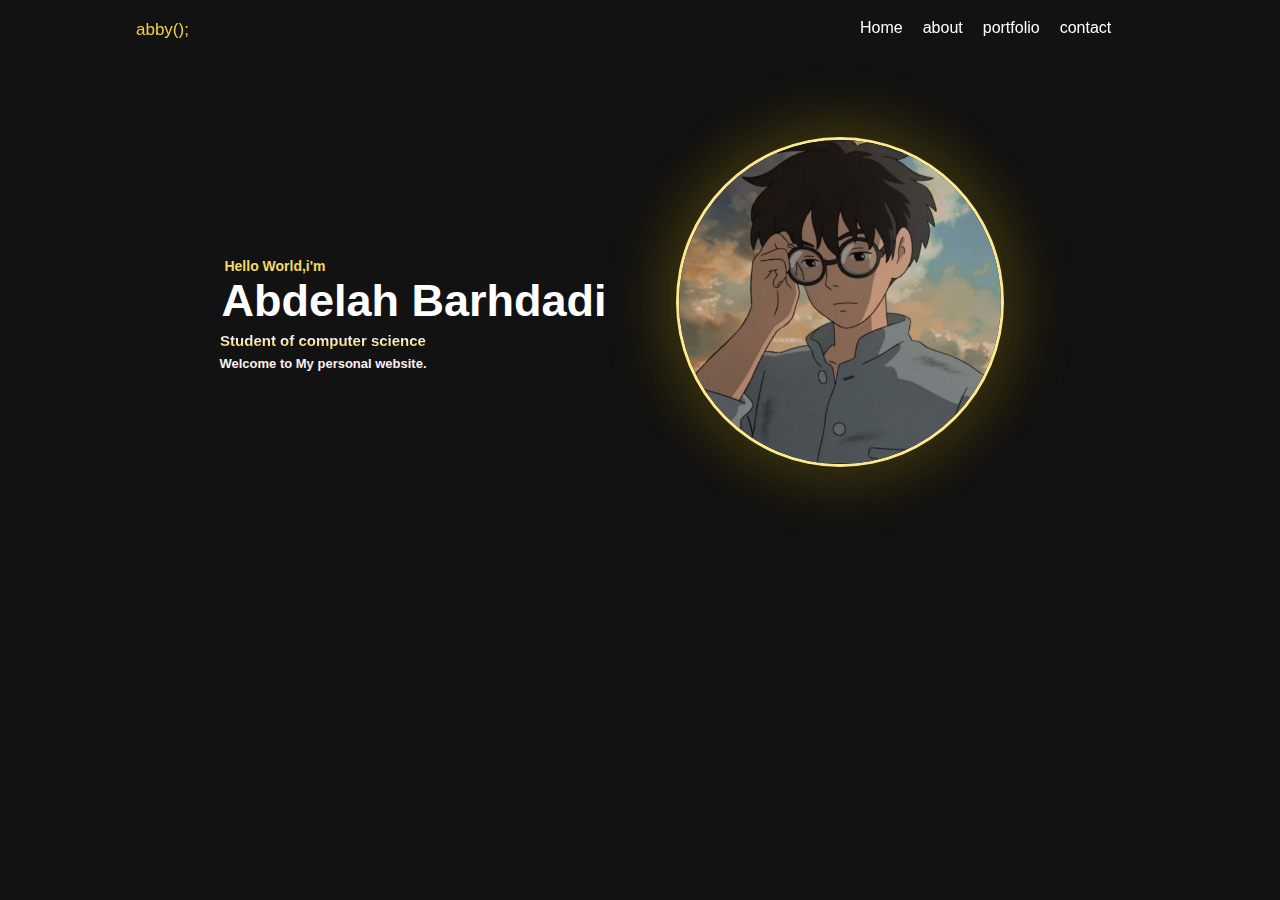
<file: index.html>
<!DOCTYPE html>
<html>
<head>
    <meta charset='utf-8'>
    <meta http-equiv='X-UA-Compatible' content='IE=edge'>
    <title>home</title>
    <meta name='viewport' content='width=device-width, initial-scale=1'>
    <link rel='stylesheet' type='text/css' media='screen' href='css/index.css'>
    
</head>
<body>
    <header>
        <p id="initial">abby();</p>
        <ol>
            <li><a href="index.html">Home</a></li>
            <li><a href="about.html">about</a></li>
            <li><a href="portfolio.html">portfolio</a></li>
            <li><a href="contacts.html">contact</a></li>
        </ol>
    </header>
    <center>
        <div id="fixmobile">
    <div id="profile">

    <div id="descrizione">
        <h4> Hello World,i'm</h3>
        <h1 id="title">Abdelah Barhdadi</h1>
        <h3>Student of computer science</h3>
        <h4 id="h4b">Welcome to My personal website.</h4>
        </div>
        <img src="assets/fotoProfilo.jpg" alt="immagine profilo" id="immagine">
        
    </div>
</div>
</center>

</body>
</html>
</file>
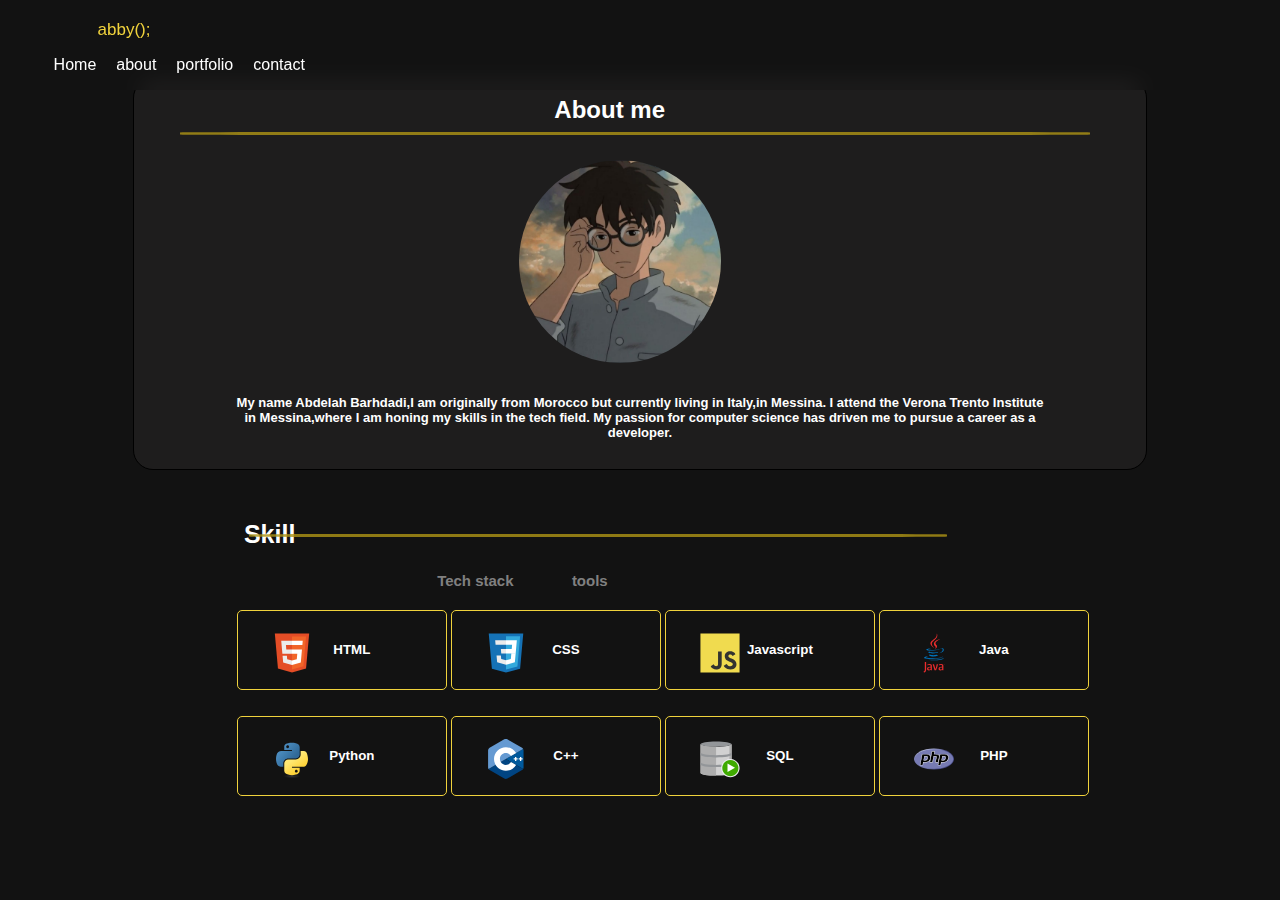
<file: about.html>
<!DOCTYPE html>
<html lang="en">
<head>
    <meta charset="UTF-8">
    <meta name="viewport" content="width=device-width, initial-scale=1.0">
    <title>About</title>
    <link rel='stylesheet' type='text/css' media='screen' href='css\about.css'>
</head>
<body>
    <header>
        <p id="initial">abby();</p>
        <ol>
            <li><a href="index.html">Home</a></li>
            <li><a href="about.html">about</a></li>
            <li><a href="portfolio.html">portfolio</a></li>
            <li><a href="contacts.html">contact</a></li>
        </ol>
    </header>
    <center>
   <div class="aboutme">
    <div id="title">
    <h2 id="h2am">About me</h2>
    <hr id="hrtitle">
    <img src="assets/fotoProfilo.jpg" alt="usr" id="usr">
    <p class="biografia">My name Abdelah Barhdadi,I am originally from Morocco but currently living in Italy,in Messina.
        I attend the Verona Trento Institute in Messina,where I am honing 
        my skills in the tech field. My passion for computer science has driven me to pursue a career
        as a developer.
    </p>
</div>
</div>
 
   <div class="skill">
    <h3>Skill</h3>
    <hr id="hrskill">
   
    <div id="buttonDiv">
    <button id="buttons1"  class="button" onclick="buttonOn('buttons1')">Tech stack</button>
    <button id="buttons2"  class="button" onclick="buttonOn('buttons2')">tools</button>
    </div>
</div>
<div class="panel">
    <div id="section1" >
       <button class="lang">
        <img class="imgIcon" src="icon/html5-original.svg" alt="html" height="40">
        <p>HTML</p>
        <p class="tooltip">intermediate</p>
    </button>
       <button class="lang">
        <img class="imgIcon" src="icon/css3-original.svg" alt="css" height="40">
        <p>CSS</p>
        <p class="tooltip">intermediate</p>
    </button>
       <button class="lang">
       <img class="imgIcon" src="icon/javascript-original.svg" alt="javascript"height="40">
       <p>Javascript</p>
       <p class="tooltip">beginner</p>
    </button>
       <button class="lang">
        <img class="imgIcon" src="icon/java-original-wordmark.svg" alt="java"height="40">
        <p>Java</p>
        <p class="tooltip">advanced</p>
       </button>
       <button class="lang">
        <img class="imgIcon" src="icon/python-original.svg" alt="python" height="40">
        <p>Python</p>
        <p class="tooltip">intermediate</p>
    </button>
       <button class="lang">
        <img class="imgIcon" src="icon/cplusplus-original.svg" alt="c++" height="40">
        <p>C++</p>
        <p class="tooltip">intermediate</p>
    </button>
       <button class="lang">
        <img class="imgIcon" src="icon/sqldeveloper-original.svg" alt="sql"height="40">
        <p>SQL</p>
        <p class="tooltip">beginner</p>
    </button>
    <button class="lang">
        <img class="imgIcon" src="icon/php-original.svg" alt="php"height="40">
        <p>PHP</p>
        <p class="tooltip">beginner</p>
    </button>

        
    </div>
    <div id="section2">
        <button class="lang">
            <img class="imgIcon" src="icon/mysql-original-wordmark.svg" alt="mysql" height="40">
            <p>MySql</p>
            <p class="tooltip">beginner</p>
        </button>
           <button class="lang">
            <img class="imgIcon" src="icon/github-original.svg" alt="github" height="40">
            <p>GitHub</p>
            <p class="tooltip">intermediate</p>
        </button>
           <button class="lang">
            <img class="imgIcon" src="icon/vscode-original.svg" alt="vscode"height="40">
            <p>vscode</p>
            <p class="tooltip">advanced</p>
        </button>
        <button class="lang">
            <img class="imgIcon" src="icon/intellij-original.svg" alt="intellij"height="40">
            <p>intellij</p>
            <p class="tooltip">advanced</p>
        </button>

    </div>
</div>

</center>
<script src="js/about.js"></script>
</body>
</html>
</file>
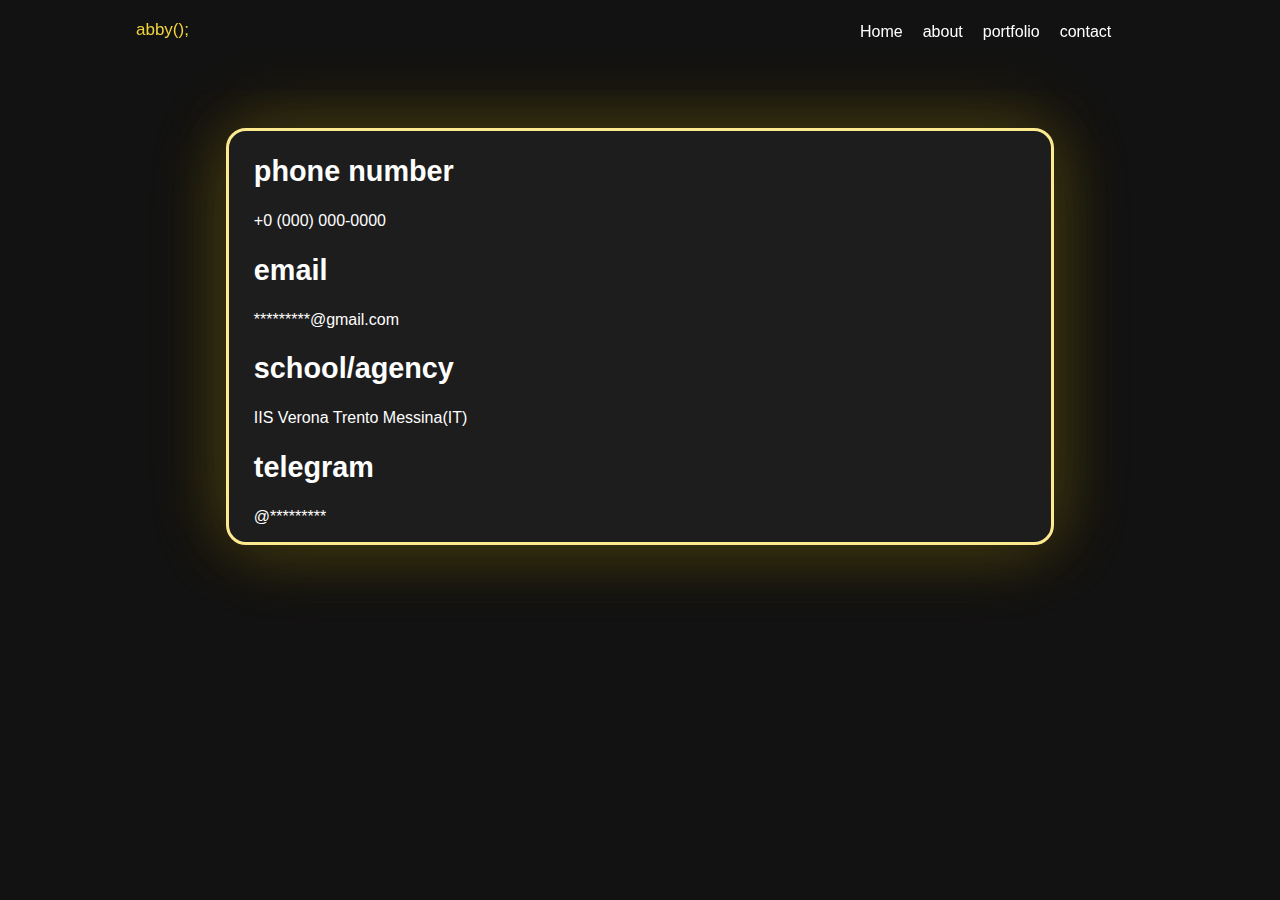
<file: contacts.html>
<!DOCTYPE html>
<html lang="en">
<head>
    <meta charset="UTF-8">
    <meta name="viewport" content="width=device-width, initial-scale=1.0">
    <title>contact</title>
    <link rel='stylesheet' type='text/css' media='screen' href='css\contact.css'>
</head>
<body>
    <header>
        <p id="initial">abby();</p>
        <ol>
            <li><a href="index.html">Home</a></li>
            <li><a href="about.html">about</a></li>
            <li><a href="portfolio.html">portfolio</a></li>
            <li><a href="contacts.html">contact</a></li>
        </ol>
    </header>
   
        <div id="all">
    <h2 class="param">phone number</h2>
    <p class="data">+0 (000) 000-0000</p>
    <h2 class="param">email</h2>
    <p class="data">*********@gmail.com</p>
    <h2 class="param">school/agency</h2>
    <p class="data">IIS Verona Trento Messina(IT)</p>
    <h2 class="param">telegram</h2>
    <p class="data">@*********</p>
</div>

</body>
</html>
</file>
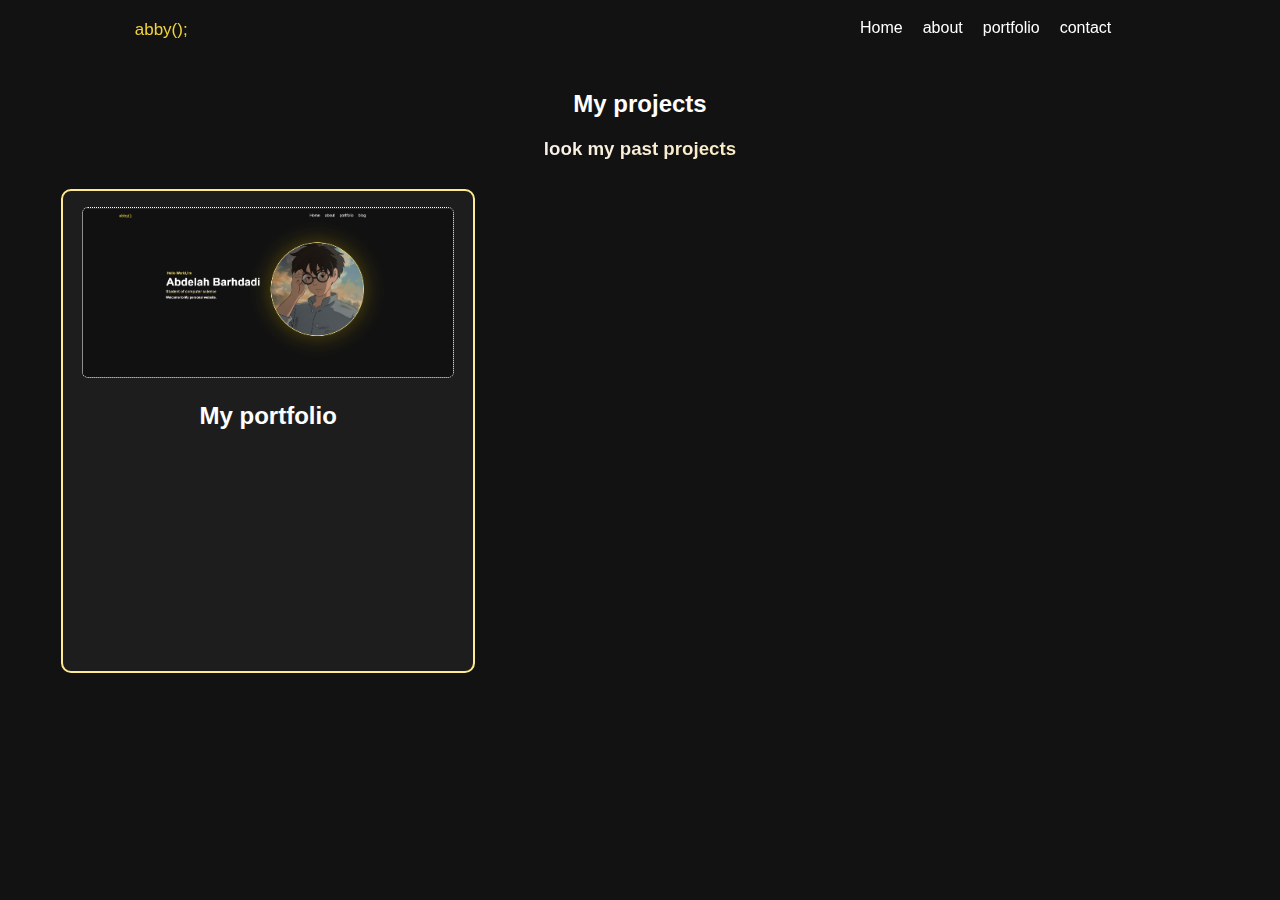
<file: portfolio.html>
<!DOCTYPE html>
<html lang="it">
<head>
    <meta charset="UTF-8">
    <meta name="viewport" content="width=device-width, initial-scale=1.0">
    <title>portfolio</title>
    <link rel='stylesheet' type='text/css' media='screen' href='css/portfolio.css'>
</head>
<body>
    <header>
        <p id="initial">abby();</p>
        
        <ol>
            <li><a href="index.html">Home</a></li>
            <li><a href="about.html">about</a></li>
            <li><a href="portfolio.html">portfolio</a></li>
            <li><a href="contacts.html">contact</a></li>
        </ol>
    </header>
   <center>
        <h2 class="title" id="first-title">My projects</h2>
        <h3 class="title" id="subtitle">look my past projects</h3>
        </center>
        <div  id="panelProjects">
        <div class="project">
            <p></p>
            <center>
            <img class="imgProject"src="assets/p1.png" alt="p1">
        
            <h2>My portfolio</h2>
            
        </center>
        </div>
        
      
        </div>
   
</body>
</html>
</file>
<file: css/index.css>
#initial{
    font-size:17px;
    position: relative;
    top: 13px;
    left: 10%;
    font-family:Arial, Helvetica, sans-serif;
    color: rgb(240, 210, 60);
}

#immagine{
    height: 120%;
    position: relative;
    left: 280px;
    bottom :246px ;
    border-radius: 100%;
    border: 3px solid rgb(253, 234, 142);
    box-shadow: 10px 10px 80px 5px rgb(255, 213, 0,0.07) ,
    10px -10px 80px 5px rgba(255, 213, 0, 0.07),
    -10px 10px 80px 5px rgba(255, 213, 0, 0.07),
    -10px -10px 80px 5px rgb(255, 213, 0,0.07)
    ;
    animation:slide 0.7s ease-out forwards;
}
@keyframes slide{
    0%{
        transform: translateX(100%);
    }
}
h4{
    position: relative;
    right: 275px;
    bottom :-29px ;
    font-size: 14px;
    color: rgb(242, 218, 100);
}
#title{
    position: relative;
    right: 136px;
    font-size: 45px;
    animation: slideName 0.7s ease-out forwards;

}
@keyframes slideName{
    0%{
        transform: translateY(100%);
    }
}
h3{
    position: relative;
    right: 227px;
    top: -25px;
    font-size: 15px;
    background: linear-gradient(180deg,#f9f1f1 40%,rgb(255, 217, 27) 100%);
    background-clip: inherit;
    -webkit-background-clip: text;
    -webkit-text-fill-color: transparent;
    animation: slideName 0.5s ease-out forwards;
    
}
#h4b{
    position: relative;
    right: 227px;
    top: -35px;
    font-size: 13px;
    color: #f9f1f1;
    animation: slideNameh2b 0.5s ease-out forwards;
}
@keyframes slideNameh2b{
    0%{
        transform: translateX(50%);
    }
}

#profile{
    height: 270px;
    width: 50%;
    
 
    position: relative;
    top: 170px;
    right:80px;
            
}


#descrizione{
    position: relative;
    top: 40px;
    right:10px;
    font-family:Arial, Helvetica, sans-serif;
    color:white;
}
body{
    background-color:rgba(2, 2, 2, 0.938) ;
}
ol{
    position: relative;
    bottom: 35px;
    left: 65%;
    list-style-type: none;
    margin: 10px ;
    padding:0px ;
    display: flex;
    font-family: Arial, Helvetica, sans-serif;
    color: white;
}
li{
    margin: 10px;
    
}
li a{
    color:white;
    text-decoration: none; 
  position: relative;
}
li a::after{
    content:'';
    position: absolute;
    left: 0;
    bottom:-2px;
    width: 100%;
    height: 3px;
    background-color: rgb(240, 210, 60);
    visibility: visible;
    transform: scaleX(0);
    transition: transform 0.3s ease-in-out;
}
li a:hover::after{
    
   transform: scaleX(1);
}
header{
    position: fixed;
    top: -10px;
    width: 100%;
    height:40px;
    z-index:1000;
    background-color: rgba(2, 2, 2, 0);
    backdrop-filter: blur(10px);
}
@media (max-width:800px) {
    
    #descrizione{
        top: 60%;
        left: 120%;
    }
    h4{
        right: 115%;
        top: -25px;
    }
        #immagine{
            height: 70%;
            position: relative;
            left: 30%;
            bottom: 340px;
        }
        #title{
            top: -50px;
            right: 100%;
        }
        h3{
            top: -80px;
            right: 134%;
            width: 190%;
            font-size: 110%;
        }
        #h4b{
            right: 116%;
            width: 140%;
            top: -90px;
        }
        ol{
            left:2%;
             top:2%;
           }
           #initial{
            left:6%;
           }
           #profile{
            top: 320px;
            right:60px;
           }
    
}
</file>
<file: css/portfolio.css>
#initial{
    font-size:17px;
    position: relative;
    top: 13px;
    left: 9.9%;
    font-family:Arial, Helvetica, sans-serif;
    color: rgb(240, 210, 60);
}
body{
    background-color:rgba(2, 2, 2, 0.938) ;
   
}
ol{
    position: relative;
    bottom: 35px;
    left: 65%;
    list-style-type: none;
    margin: 10px ;
    padding:0px ;
    display: flex;
    font-family: Arial, Helvetica, sans-serif;
    color: white;
}
li{
    margin: 10px;
    
}
li a{
    color:white;
    text-decoration: none; 
  position: relative;
}
li a::after{
    content:'';
    position: absolute;
    left: 0;
    bottom:-2px;
    width: 100%;
    height: 3px;
    background-color: rgb(240, 210, 60);
    visibility: visible;
    transform: scaleX(0);
    transition: transform 0.3s ease-in-out;
}
li a:hover::after{
    
   transform: scaleX(1);
}
header{
    position: fixed;
    top: -10px;
    width: 100%;
    height:100px;
    z-index:1000;
    background-color: rgba(2, 2, 2, 0);
    backdrop-filter: blur(10px);
   
}
.title{
    position: relative;
    top: 70px;
    font-family:Arial, Helvetica, sans-serif;
    color: white;
 
}
.title#subtitle{
    background: linear-gradient(140deg,#f9f1f1 40%,rgb(255, 217, 27) 120%);
    background-clip: inherit;
    -webkit-background-clip: text;
    -webkit-text-fill-color: transparent;
    
}

#panelProjects{
    width: 80%;
    display: grid;
    grid-template-columns: repeat(auto-fill,minmax(350px,1fr));
    gap:10px;
    position: relative;
    top: 80px;
    left: 3%;
}
.project{
    font-family: Arial, Helvetica, sans-serif;
    color: white;
    height:30rem;
    width:82%;
    border-radius: 10px;
    background-color: rgba(32, 31, 31, 0.949);
    border:solid 2px  rgb(253, 234, 142);


}

p{
    position: relative;
    top: 2%;
}
.imgProject{
position: block;

width: 90%;
border: dotted 1px white;
border-radius: 6px;
top: 12px;
right:74%;

}
@media  (max-width:1024px){
   body{
    width: 50%;
   }
    ol{
        left:2%;
         top:2%;
       }
       #initial{
        left:7%;
       }
       .title#first-title{
        left: 45%;
       }
       .title#subtitle{
        left: 46%;
       }
      
     #panelProjects{
        display: grid;
        margin: auto;
        grid-template-columns: none;

     }
     .project{
        width: 207%;
        margin: auto;
        
      
     }
      
}
@media (min-width:800px) {
  
    .project{
        position: relative;
        left:3%;
    }
}
</file>
